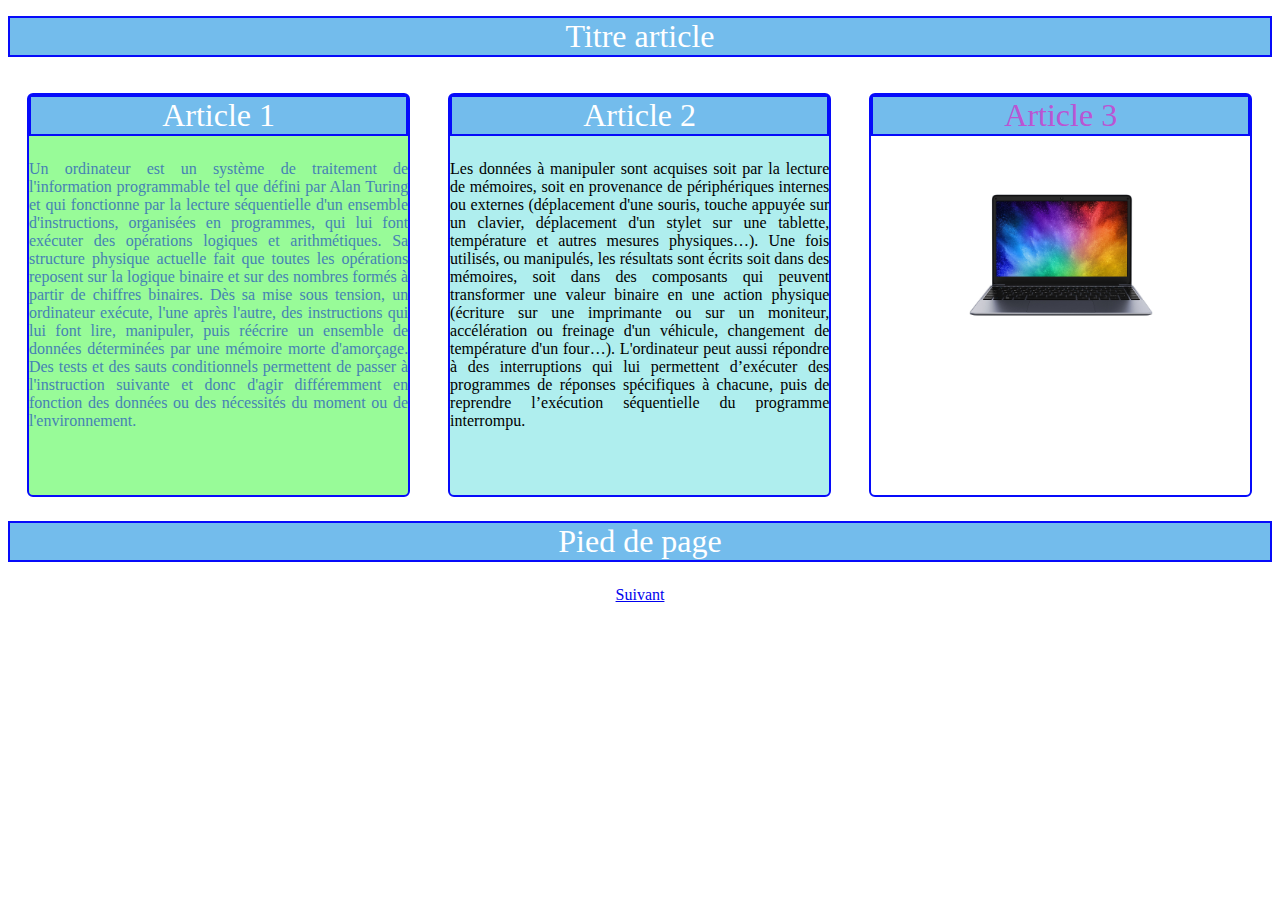
<file: tp1.html>
<!DOCTYPE html>
<html>
<head>
	<meta charset="utf-8">
	<title></title>
	<link rel="stylesheet" type="text/css" href="style1.css">
</head>
<body>
	<header>
	
 <code>Titre article</code>

	</header>

	<section class="textcolor">
		
<code>Article 1</code>
<p>Un ordinateur est un système de traitement de l'information programmable tel que défini par Alan Turing et qui fonctionne par la lecture séquentielle d'un ensemble d'instructions, organisées en programmes, qui lui font exécuter des opérations logiques et arithmétiques. Sa structure physique actuelle fait que toutes les opérations reposent sur la logique binaire et sur des nombres formés à partir de chiffres binaires. Dès sa mise sous tension, un ordinateur exécute, l'une après l'autre, des instructions qui lui font lire, manipuler, puis réécrire un ensemble de données déterminées par une mémoire morte d'amorçage. Des tests et des sauts conditionnels permettent de passer à l'instruction suivante et donc d'agir différemment en fonction des données ou des nécessités du moment ou de l'environnement.<p>


	</section>
	
	<section class="fond1">
		
<code>Article 2</code>
<p>Les données à manipuler sont acquises soit par la lecture de mémoires, soit en provenance de périphériques internes ou externes (déplacement d'une souris, touche appuyée sur un clavier, déplacement d'un stylet sur une tablette, température et autres mesures physiques…). Une fois utilisés, ou manipulés, les résultats sont écrits soit dans des mémoires, soit dans des composants qui peuvent transformer une valeur binaire en une action physique (écriture sur une imprimante ou sur un moniteur, accélération ou freinage d'un véhicule, changement de température d'un four…). L'ordinateur peut aussi répondre à des interruptions qui lui permettent d’exécuter des programmes de réponses spécifiques à chacune, puis de reprendre l’exécution séquentielle du programme interrompu.<p></div>


	</section>
	
	<section>
		
<code class="c1">Article 3</code>
<center><img src="ordinateur-portable-windows-10-netbook-141-pouces-quad-core-20-ghz.jpg" width="50%" "height =100px"></center>
	</section>

	<footer>

		<code>Pied de page</code>

	</footer>
	<center><a href= "tp2.html">Suivant</a></center>
</body>
</html>
</file>
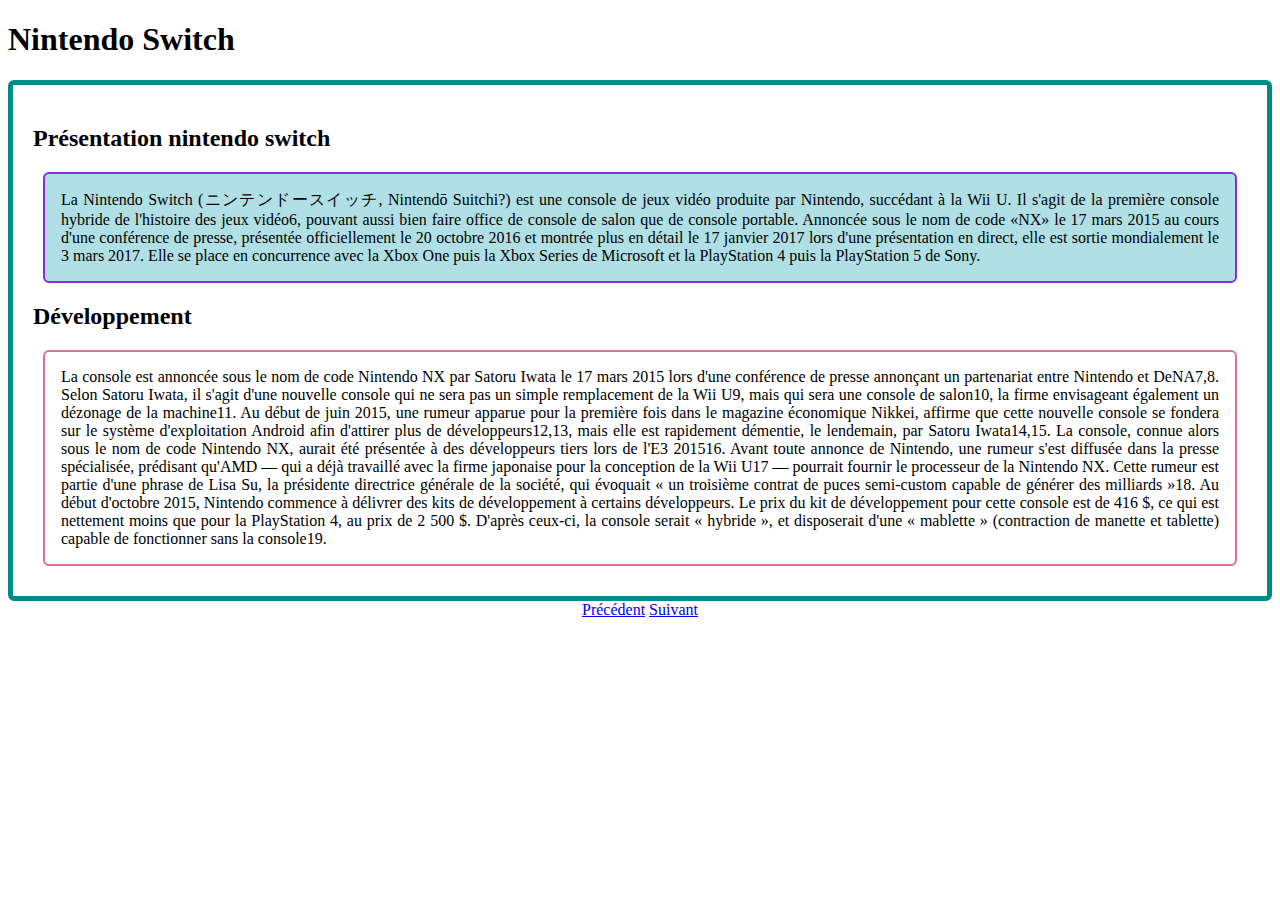
<file: tp2.html>
<!DOCTYPE html>
<html>
<head>
	<meta charset="utf-8">
	<title></title>
	<link rel="stylesheet" type="text/css" href="style2.css">
</head>
<body>
	<h1>Nintendo Switch</h1>
	
	<div>
	 <h2>Présentation nintendo switch</h2>
<section class="article1">
	<article>
La Nintendo Switch (ニンテンドースイッチ, Nintendō Suitchi?) est une console de jeux vidéo produite par Nintendo, succédant à la Wii U. Il s'agit de la première console hybride de l'histoire des jeux vidéo6, pouvant aussi bien faire office de console de salon que de console portable. Annoncée sous le nom de code «NX» le 17 mars 2015 au cours d'une conférence de presse, présentée officiellement le 20 octobre 2016 et montrée plus en détail le 17 janvier 2017 lors d'une présentation en direct, elle est sortie mondialement le 3 mars 2017. Elle se place en concurrence avec la Xbox One puis la Xbox Series de Microsoft et la PlayStation 4 puis la PlayStation 5 de Sony.
</article>
</section>
		<h2>Développement</h2>
<section class="article2">
<article>
	La console est annoncée sous le nom de code Nintendo NX par Satoru Iwata le 17 mars 2015 lors d'une conférence de presse annonçant un partenariat entre Nintendo et DeNA7,8. Selon Satoru Iwata, il s'agit d'une nouvelle console qui ne sera pas un simple remplacement de la Wii U9, mais qui sera une console de salon10, la firme envisageant également un dézonage de la machine11.

Au début de juin 2015, une rumeur apparue pour la première fois dans le magazine économique Nikkei, affirme que cette nouvelle console se fondera sur le système d'exploitation Android afin d'attirer plus de développeurs12,13, mais elle est rapidement démentie, le lendemain, par Satoru Iwata14,15.

La console, connue alors sous le nom de code Nintendo NX, aurait été présentée à des développeurs tiers lors de l'E3 201516.

Avant toute annonce de Nintendo, une rumeur s'est diffusée dans la presse spécialisée, prédisant qu'AMD — qui a déjà travaillé avec la firme japonaise pour la conception de la Wii U17 — pourrait fournir le processeur de la Nintendo NX. Cette rumeur est partie d'une phrase de Lisa Su, la présidente directrice générale de la société, qui évoquait « un troisième contrat de puces semi-custom capable de générer des milliards »18.

Au début d'octobre 2015, Nintendo commence à délivrer des kits de développement à certains développeurs. Le prix du kit de développement pour cette console est de 416 $, ce qui est nettement moins que pour la PlayStation 4, au prix de 2 500 $. D'après ceux-ci, la console serait « hybride », et disposerait d'une « mablette » (contraction de manette et tablette) capable de fonctionner sans la console19.
	</article>
</section>
</div>
	<center><a href= "tp1.html">Précédent</a>
	<a href="tp3.html">Suivant</a></center>
</body>
</html>
</file>
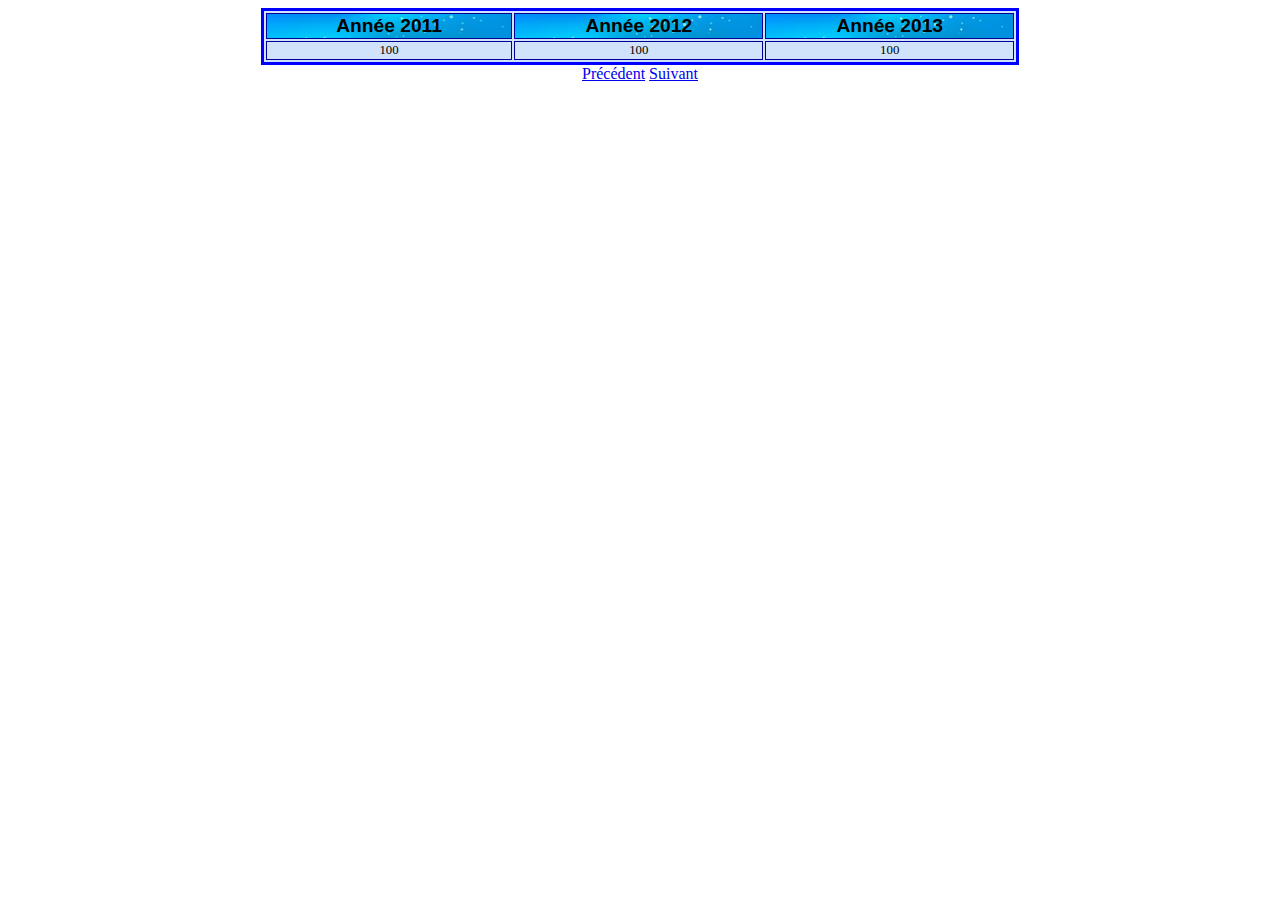
<file: tp3.html>
<!DOCTYPE html>
<html>
<head>
	<meta charset="utf-8">
	<title></title>
	<link rel="stylesheet" type="text/css" href="style3.css">
</head>
<body>
	<table>
		
<tr>
	<th>Année 2011</th>
	<th>Année 2012</th>
	<th>Année 2013</th>
</tr>

<tr>
	<td>100</td>
	<td>100</td>
	<td>100</td>


</tr>

	</table>
	<center><a href= "tp2.html">Précédent</a>
		<a href= "tp4.html">Suivant</a></center>

</body>
</html>
</file>
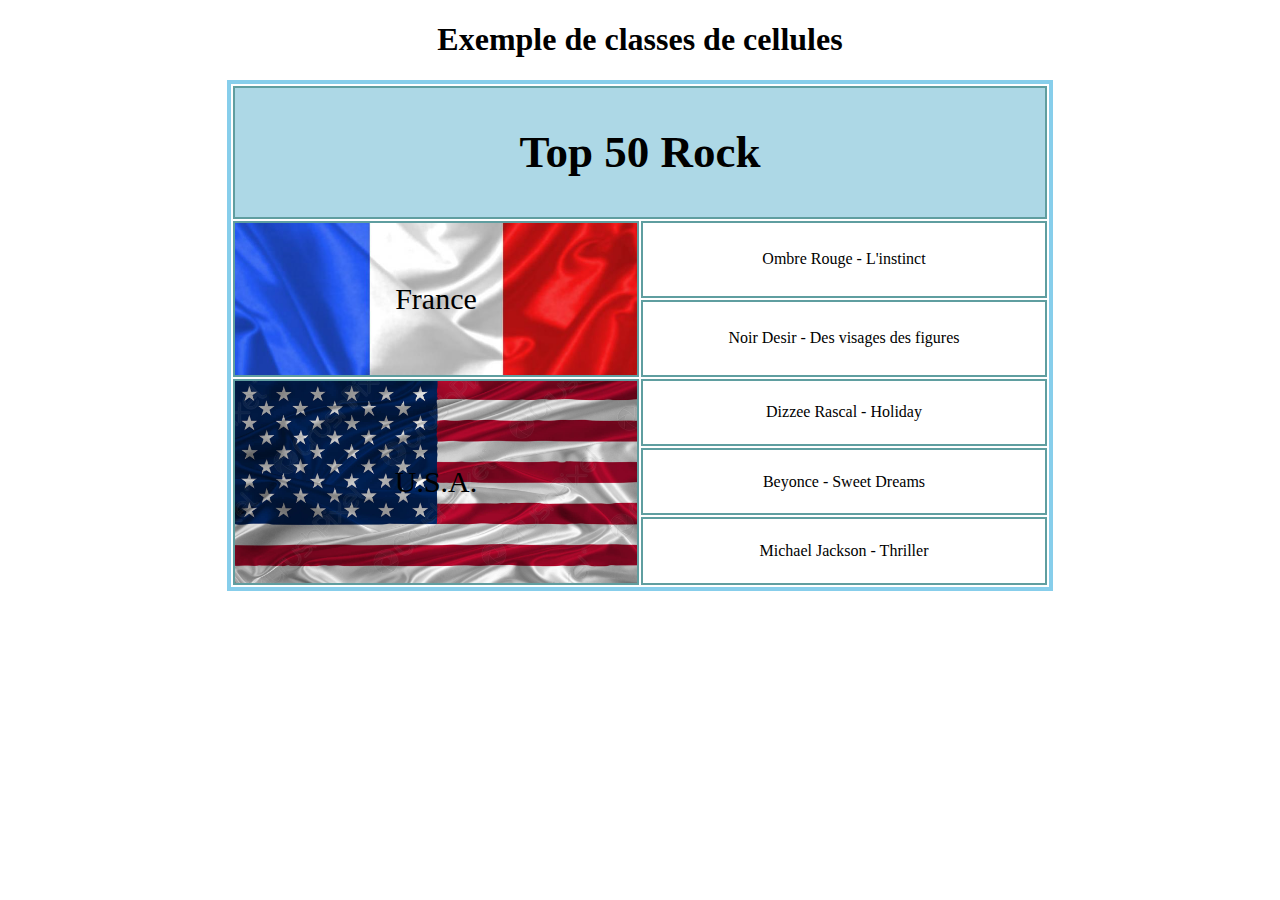
<file: tp4.html>
<!DOCTYPE html>
<html>
<head>
	<meta charset="utf-8">
	<title>Tp 4</title>
	<link rel="stylesheet" type="text/css" href="style4.css">
</head>

<body>
<center>
	<h1>Exemple de classes de cellules</h1>
</center>
	<table>
		<tr>
			<td colspan="2" class="titre">
				<center>
					<h2>Top 50 Rock</h2>
				</center>
			</td>
		</tr>
		<tr>
			<td rowspan="2" class="france" >
			France
			</td>
			<td>
				Ombre Rouge - L'instinct
			</td>
		</tr>
		<tr>
			<td>
		Noir Desir - Des visages des figures</td>
	</tr>
		<tr>
		<td rowspan="3" class="usa" >
			U.S.A.
		</td>
		<td>Dizzee Rascal - Holiday</td>
		</tr>
		<tr>
			<td>
		Beyonce - Sweet Dreams</td>
		</tr>
		<tr>
			<td>
			Michael Jackson - Thriller</td>
		</tr>
	</table>
	<br/>

</body>
</html>
</file>
<file: style1.css>
code 
{
background-color: #73bcec;
color: #fff;
font-size: 2rem;
font-family: verdana;
border: 2px solid #060bfa;
display: block; /*affichage qui prend toute a largeur*/
margin: 0 0% 24px 0%; /*espace entre la bordure et le texte*/
text-align: center ;

}
section 
{width: 30%;
height: 400px;
border: 2px solid #060bfa ;
float: left; /*lorsqu'on veut commencer par la gauche ou la droite et mettre sur la même ligne*/
border-radius: 6px;
margin: 12px 1.5% 24px 1.5%;
}
p {text-align: justify;}
header
{margin-top: 1em;

	margin-bottom: 1em;}

footer {

clear: both; /*pour enlever les propriétés du float*/

}
.c1{
	color: mediumorchid;


}
.textcolor{
	color: steelblue;
	background: palegreen;
}
.fond1
{background: paleturquoise;}
</file>
<file: style2.css>
div
{border: 5px solid darkcyan;
border-radius: 6px;
padding:20px;
font-family:Cosmicsansms;
}
.article1
{border: 2px solid blueviolet;
border-radius: 6px;
background: powderblue;
text-align: justify;
margin: 10px;
padding: 1em;}

.article2 {
	border: 2px solid palevioletred;
	border-radius: 6px;
	text-align: justify;
	margin: 10px;
	padding: 1em;
}
</file>
<file: style3.css>
table{
border: 3px solid blue;
width: 60%;
background-color: #D0E3FA;
margin: auto;

}
th {
	font-family: arial;
	font-size: 1.20em;
	text-align: center;
	border: 1px solid #000099;
	background-image: url(fond-degrade-effet-bokeh_23-2148360345.jpg);
}
td {
font-family: verdana;
font-size: 0.80em;
text-align: center;
border: 1px solid #000099;
}
</file>
<file: style4.css>
table{
	border: 4px solid skyblue;
	margin: auto;
}
td {
	border: 2px solid cadetblue;
	width: 400px;
	text-align: center;
}
.france {
	background-image: url(3388-1_1024x1024.jpg);
	background-size: cover;
	width: 400px;
	height: 150px;
	text-align: center;
	font-size: 30px;
}
.titre{
	font-size: 30px;
	background-color: lightblue;
}
.usa{
	background-image: url(usa-flag-717850.jpg);
	background-size: cover;
	width: 400px;
	height: 200px;
	text-align: center;
	font-size: 30px;
}
</file>
